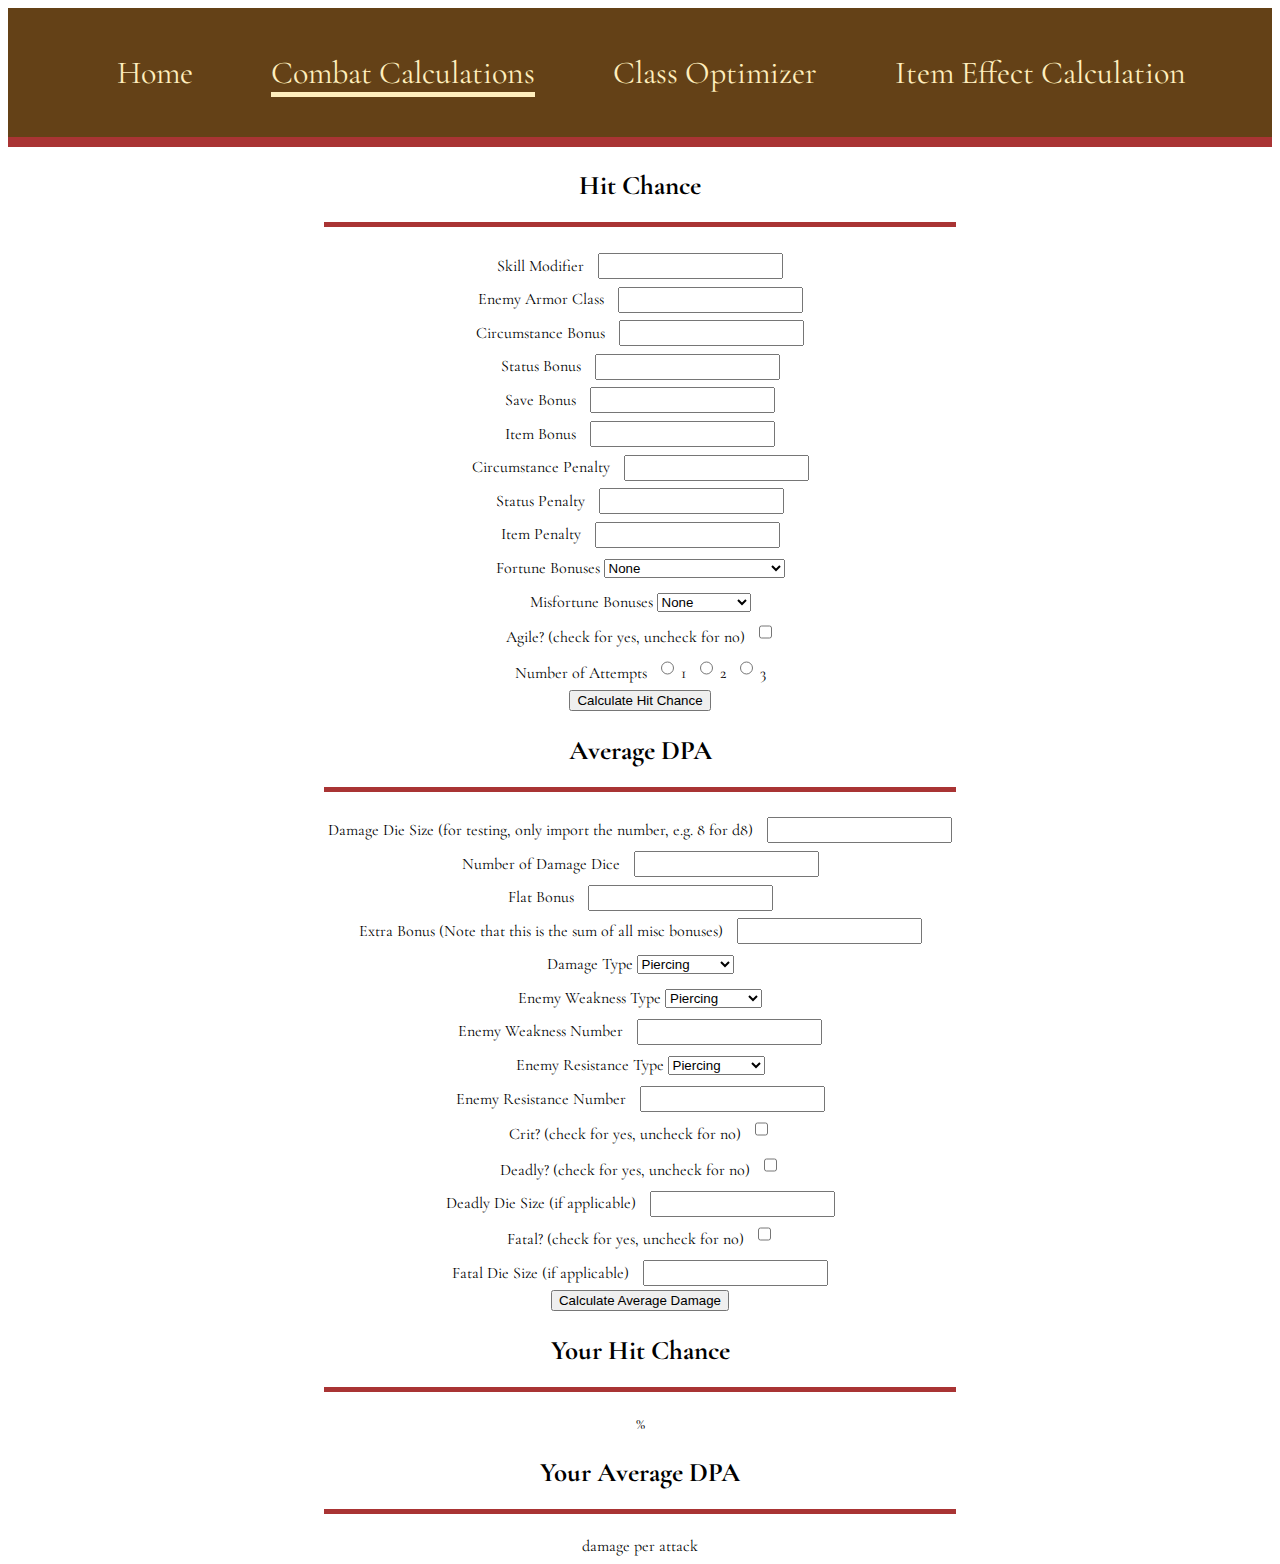
<file: combat_calculations.html>
<!DOCTYPE html>
<html lang="en">
<head>
    <meta charset="UTF-8">
    <meta http-equiv="X-UA-Compatible" content="IE=edge">
    <meta name = "viewport" content="width=device-width, initial-scale=1.0">
    <link rel="stylesheet" href="main.css">
    <link rel="shortcut icon" href="#">
    <title Combat Calculations></title>
    
</head>
<body>
  
    <div class = "menu-container">
        <nav>
            <ul>
                <li>
                    <a href="./index.html"> Home</a>
                </li>
                <li>
                    <a href="./combat_calculations.html" class="active"> Combat Calculations</a>
                </li>
                
                <li>
                    <a href="./class_optimizer.html"> Class Optimizer</a>
                </li>
                <li>
                    <a href="./items.html"> Item Effect Calculation</a>
                </li>
            </ul>     
        </nav> 
        
        <div class = "container">
            <h1> </h1>
                <div class = "hitchance-container">
                    <div class = "hitchance-calculator">
                        <h2> Hit Chance </h2>
                        
                        <!-- Hit Chance form -->
                        <form id = "hitchance-form">
                            <!-- initial inputs -->
                            <label for = "skill-mod">Skill Modifier</label>
                            <input id ="skill-mod" type="number" required="">
                            <br>
                            <label for = "enemy-ac">Enemy Armor Class </label>
                            <input id ="enemy-ac" type="number" required="">
                            <br>
                            <label for = "circumstance-bonus">Circumstance Bonus</label>
                            <input id ="circumstance-bonus" type="number" required="">
                            <br>
                            <label for = "status-bonus">Status Bonus</label>
                            <input id ="status-bonus" type="number" required="">
                            <br>
                            <label for = "save-bonus">Save Bonus</label>
                            <input id ="save-bonus" type="number" required="">
                            <br>
                            <label for = "item-bonus">Item Bonus</label>
                            <input id ="item-bonus" type="number" required="">
                            <br>
                            <label for = "circumstance-penalty">Circumstance Penalty</label>
                            <input id ="circumstance-penalty" type="number" required="">
                            <br>
                            <label for = "status-penalty">Status Penalty</label>
                            <input id ="status-penalty" type="number" required="">
                            <br>
                            <label for = "item-penalty">Item Penalty</label>
                            <input id ="item-penalty" type="number" required="">
                            <br>
                            <label for = "fortune-bonuses">Fortune Bonuses</label>
                            <select id ="fortune-bonuses" name = "fortune-bonuses" required="">
                                <option value="nofortune">None</option>
                                <option value="keephigh">Keep Higher</option>
                                <option value="rerollkeep2nd">Reroll, Must Keep 2nd Roll</option>
                            </select>
                            <br>
                            <label for = "misfortune-bonuses">Misfortune Bonuses</label>
                            <select id ="misfortune-bonuses" name="misfortune-bonuses" required="">
                                <option value = "nomisfortune">None</option>
                                <option value = "keeplow">Keep Lower</option>
                            </select>
                            <br>
                            <label for = "agileyesno">Agile? (check for yes, uncheck for no)</label>
                            <input id = "agileyesno" name = "agileyesno" type="checkbox" unchecked>
                            <br>
                            <label for = "number-of-attempts">Number of Attempts</label>
                            <input id ="1attempt" type="radio" name="attemptnumber" value="1">
                            <label for = "1attempt">1</label>
                            <input id ="2attempt" type="radio" name="attemptnumber" value="2">
                            <label for = "2attempt">2</label>
                            <input id ="3attempt" type="radio" name="attemptnumber" value="3">
                            <label for = "3attempt">3</label>
                            <br>
                            <button type="submit" name="hitchancebutton" id="hitchancebutton">Calculate Hit Chance</button>
                        </form>
                    </div>
                    <div class = "averageDPR-container">
                        <div class = "averageDPR-container">
                            <h2> Average DPA </h2>
                            <!-- dpr calculator form -->
                            <form id = "averageDPR-form">
                                <!-- initial inputs -->
                                <label for = "damage-die-size">Damage Die Size (for testing, only import the number, e.g. 8 for d8)</label>
                                <input id = "damage-die-size" name = "damage-die-size" type="number" required="">
                                <br>
                                <label for = "number-of-dice">Number of Damage Dice</label>
                                <input id = "number-of-dice" name = "number-of-dice" type = "number" required = "">
                                <br>
                                <label for = "flat-bonus">Flat Bonus</label>
                                <input id ="flat-bonus" name = "flat-bonus" type="number" required = "">
                                <br>
                                <label for = "extra-bonus">Extra Bonus (Note that this is the sum of all misc bonuses)</label>
                                <input id = "extra-bonus" name = "extra-bonus" type="number" required = "">
                                <br>
                                <label for = "damage-type">Damage Type</label>
                                <select id = "damage-type" name = "damage-type" required = "">
                                    <option value="1">Piercing</option>
                                    <option value="2">Slashing</option>
                                    <option value="3">Bludgeoning</option>
                                </select>
                                <br>
                                <label for = "enemy-weakness-name">Enemy Weakness Type</label>
                                <select id = "enemy-weakness-name" name = "enemy-weakness-name" required = "">
                                    <option value="1">Piercing</option>
                                    <option value="2">Slashing</option>
                                    <option value="3">Bludgeoning</option>
                                </select>
                                <br>
                                <label for = "enemy-weakness-num">Enemy Weakness Number</label>
                                <input id = "enemy-weakness-num" name = "enemy-weakness-num" type="number" required = "">
                                <br>
                                <label for = "enemy-resistance-name">Enemy Resistance Type</label>
                                <select id = "enemy-resistance-name" name = "enemy-resistance-name" required = "">
                                    <option value="1">Piercing</option>
                                    <option value="2">Slashing</option>
                                    <option value="3">Bludgeoning</option>
                                </select>
                                <br>
                                <label for = "enemy-resistance-num">Enemy Resistance Number</label>
                                <input id = "enemy-resistance-num" name = "enemy-resistance-num" type = "number" required="">
                                <br>
                                <label for = "crityesno">Crit? (check for yes, uncheck for no)</label>
                                <input id = "crityesno" name = "crityesno" type="checkbox" unchecked>
                                <br>
                                <label for = "deadlyyesno">Deadly? (check for yes, uncheck for no)</label>
                                <input id = "deadlyyesno" name = "deadlyyesno" type="checkbox" unchecked>
                                <br>
                                <label for = "deadlysize">Deadly Die Size (if applicable)</label>
                                <input id = "deadlysize" name = "deadlysize" type="number" required="">
                                <br>
                                <label for = "fatalyesno">Fatal? (check for yes, uncheck for no)</label>
                                <input id = "fatalyesno" name = "fatalyesno" type="checkbox" unchecked>
                                <br>
                                <label for = "fatalsize">Fatal Die Size (if applicable)</label>
                                <input id = "fatalsize" name = "fatalsize" type="number" required="">
                                <br>
                                <button id = "avgdmgbutton" name = "avgdmgbutton" type="submit">Calculate Average Damage</button>
                                
                            </form>
                            <!-- hit chance display -->
                            <div class = "average_hitchance">
                                <h2>Your Hit Chance</h2>
                                <span id = "avghc-result"></span>
                                <span id = "percent">%</span>
                            </div>
                            <!-- average dpr display -->
                            <div class = "average_dpr">
                                <h2>Your Average DPA</h2>
                                <span id = "avgdpr"> </span>
                                <span id = "perRound">damage per attack</span>
                            </div>
                        </div>
                    </div>
                </div>
            </div>
        </div> 
<script src = "./avgdmg.js"></script>
<script src = "./hitchance.js"></script>
</body>
</html>
</file>
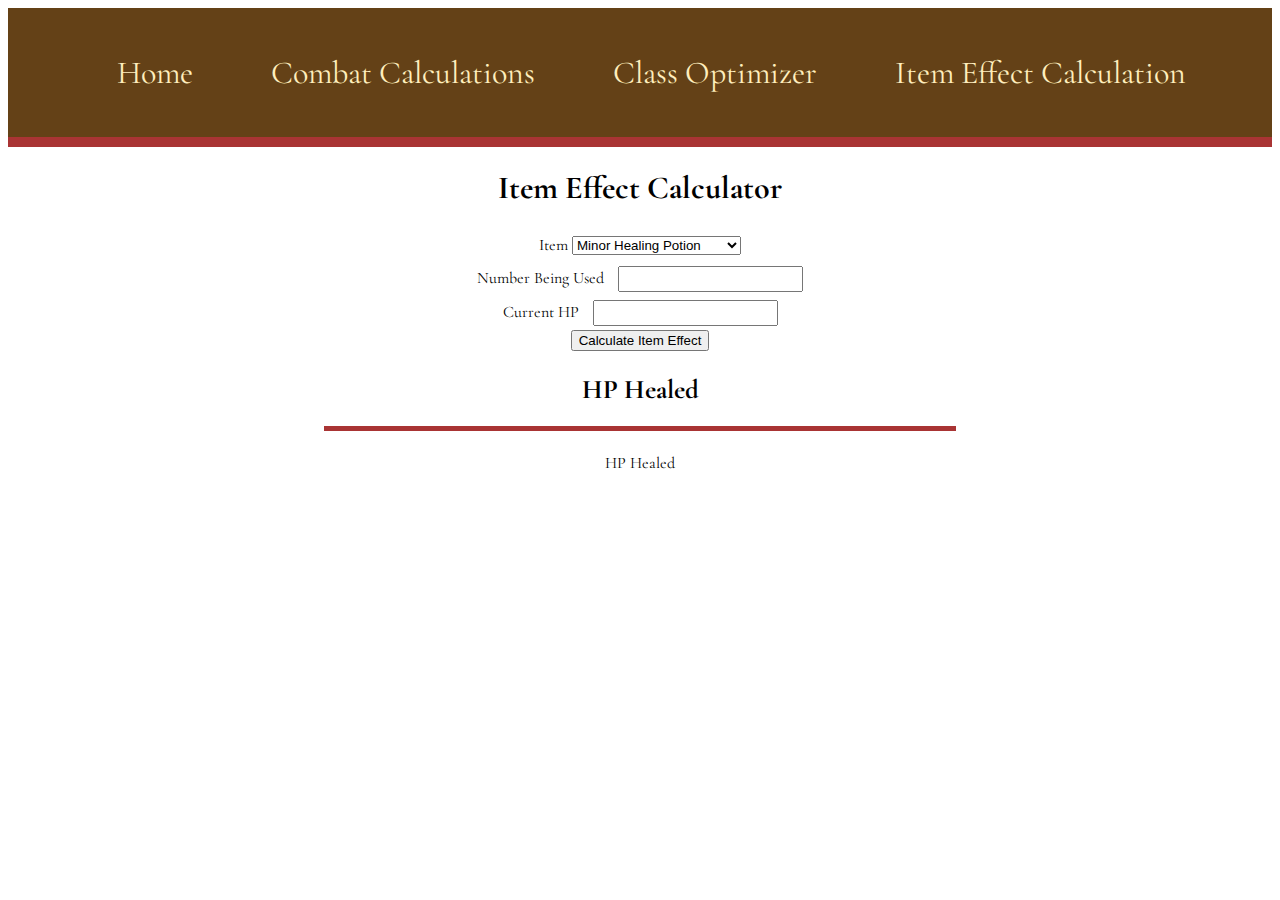
<file: items.html>
<!DOCTYPE html>
<html lang="en">
<head>
    <meta charset="UTF-8">
    <meta http-equiv="X-UA-Compatible" content="IE=edge">
    <meta name = "viewport" content="width=device-width, initial-scale=1.0">
    <link rel="stylesheet" href="main.css">
    <title Item Effect Calculations></title>
</head>
<body>
    <div class = "menu-container">
        <nav>
            <ul>
                <li>
                    <a href="./index.html"> Home</a>
                </li>
                <li>
                    <a href="./combat_calculations.html"> Combat Calculations</a>
                </li>
                <li>
                    <a href="./class_optimizer.html"> Class Optimizer</a>
                </li>
                <li>
                    <a href="./items.html"> Item Effect Calculation</h2></a>
                </li>
            </ul>     
        </nav> 
        <div class = "container">
            <h1> Item Effect Calculator </h1>
                <div class = "itemeffect-container">
                    <div class = "itemeffect-calculator">
                        <form id = "itemeffect-form">
                            <label for = "item-type">Item</label>
                            <select id ="item-type" name="item-type required="">
                                <option value = "1">Minor Healing Potion</option>
                                <option value = "2">Lesser Healing Potion</option>
                                <option value = "3">Moderate Healing Potion</option>
                                <option value = "4">Greater Healing Potion</option>
                                <option value = "5">Major Healing Potion</option>
                                <option value = "6">Minor Elixir of Life</option>
                                <option value = "7">Lesser Elixir of Life</option>
                                <option value = "8">Moderate Elixir of Life</option>
                                <option value = "9">Greater Elixir of Life</option>
                                <option value = "10">Major Elixir of Life</option>
                                <option value = "11">True Elixir of Life</option>
                            </select>
                            <br>
                            <label for = "number-being-used">Number Being Used</label>
                            <input id ="number-being-used" type="number" required="">
                            <br>
                            <label for = "userhp">Current HP</label>
                            <input id ="userhp" type="number" required="">
                            <br>
                            <button type="submit"> Calculate Item Effect</button>
                        </form>
                    </div>
                    


                </div>
                <div class = "item_effect">
                    <h2>HP Healed</h2>
                        <span id = "avghp"> </span>
                        <span id = "healed"> HP Healed</span>
                </div>
        </div>
    </div>
<script src = "./itemcalc.js"></script>
</body>
</html>
</file>
<file: main.css>
@import url('https://fonts.googleapis.com/css2?family=Cormorant+Garamond:ital,wght@0,300;0,400;0,500;0,600;0,700;1,300;1,400;1,500;1,600;1,700&display=swap');


body
{
    font-family: 'Cormorant Garamond';
}

nav 
{
  background-color: #644117;
  padding: 45px;
  border-bottom-style: solid;
  border-color:#a93434;
  border-width:  10px;
}

.menu-container
{
  overflow: hidden;
}

.averageDPR-container{
  text-align: center;
  
}

.classoptomizer-container{
  text-align: center;
}

.hitchance-container{
  text-align: center;
}
.container{
  text-align: center;
}
.menu-container a:hover{
  border-bottom: 5px solid #FFEEBD;
}

.menu-container a.active{
  border-bottom: 5px solid #FFEEBD;
}



nav ul {
  list-style-type: none;
  margin: 0;
  padding: 0;
 }
 


 nav ul li {
  display: inline-block;
  margin-right: 10px;
 }
 

nav ul li a 
{
  
  color: #FFEEBD; 
 
}

h2{
  font-size: 2.1vw;
  text-align:match-parent;
  
  position: relative;
}
h2::after{
  content: "";
  display:block;
  margin: 0 auto;
  padding-top: 20px;
  border-bottom: 5px solid #a93434;
  width: 50%; 
 
}
a{
  font-size: 2.5vw;
  justify-content: space-between;
  margin-left:5vw;
}


a:link 
{
    color:#FFEEBD;
   text-decoration: none;
}


  a:visited 
{
  color: #FFEEBD;
  text-decoration: none;
}

label{
  line-height: 2.1em;
}

input{
  
  height: 20px;
  flex: 0 0 200px;
  margin-left: 10px;
}
</file>
